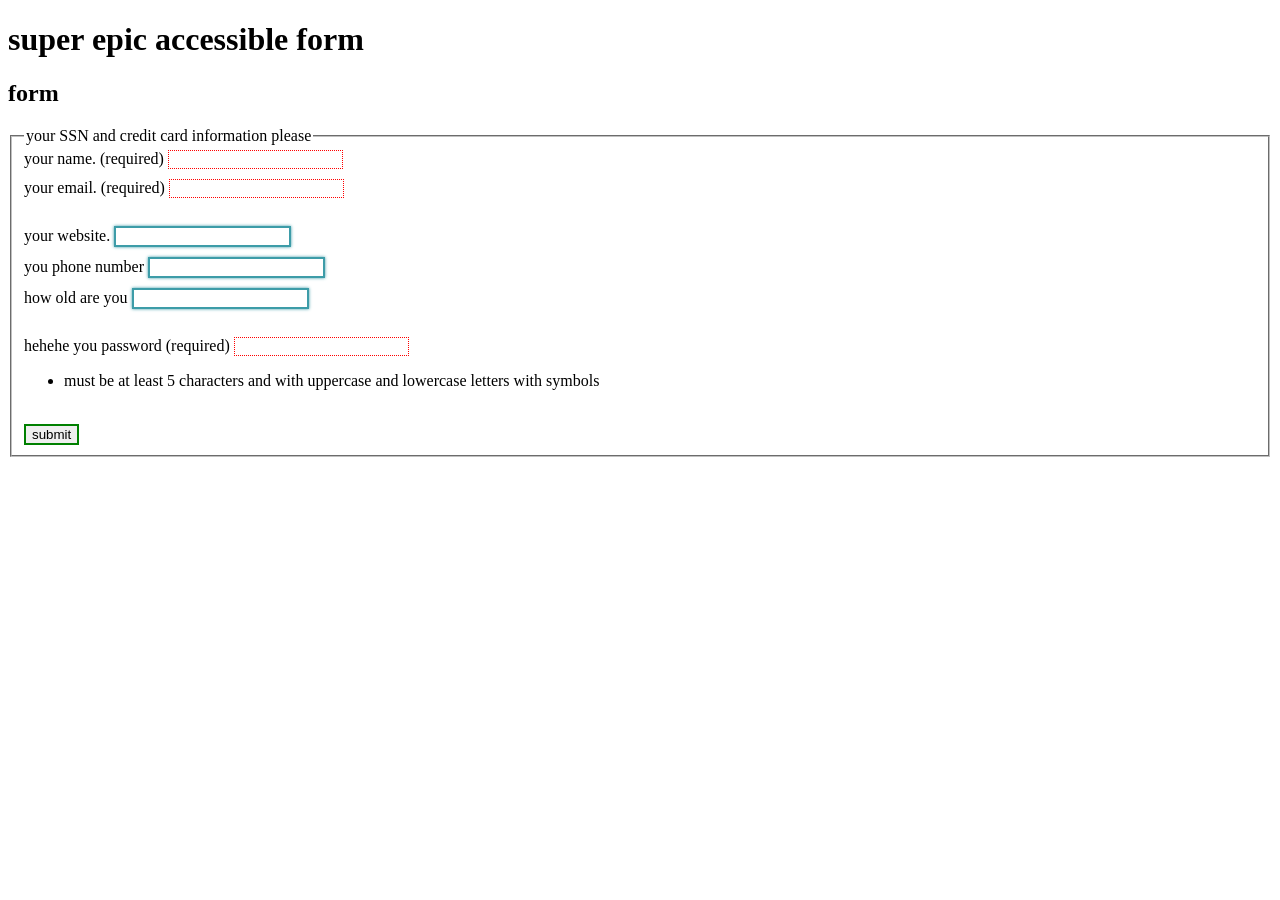
<file: forms.html>
<!DOCTYPE html>
<html lang="en">
<head>
    <meta charset="UTF-8">
    <meta name="viewport" content="width=device-width, initial-scale=1.0">
    <title>forms</title>

    <style> /* ideally would be in its own file with href to link */
        
input:focus {
  background: black;
  color: white;
  border: 4px solid yellow;

}
input:valid {
  border: 2px solid green;
}

input:invalid {
  border: 1px dotted red;
}

label
 {
  display: block;
  margin-bottom: 10px;
}

/*will target any field that is not submit and is valid*/
input:not([type="submit"]):valid {
    border-color: #3d9ca8;
    box-shadow: 0 0 3px #3d9ca8;
}

/* Hide and show list of inputRequirements when interacting with input */
input:not([type="submit"]) + .inputRequirements {
  overflow: hidden;
  max-height: 0;
  transition: max-height 1s ease-out;
}

input:not([type="submit"]):hover + .inputRequirements,
input:not([type="submit"]):focus + .inputRequirements,
input:not([type="submit"]):active + .inputRequirements {
  max-height: 1000px; /* any large number (bigger then the .inputRequirements list) */
  transition: max-height 1s ease-in;
}

    </style>

</head>

<body>

    <header>
        <h1>super epic accessible form</h1>
    </header>

    <main>
        <section>
            <h2>form</h2>
            <form id="myform" method="post">
                <fieldset>
                    <legend>your SSN and credit card information please</legend>

                    <label for="username">
                        your name. (required)
                    <input type="text" id="username" required>
                    </label>

                    <label for="email">
                        your email. (required)
                    <input type="email" id="email" required>
                    </label>

                    <br> <!--haha this worked-->
                    <!--before i needed this to separate the fields into new lines. now i just have extra on top of css-->

                    <label for="website">
                        your website.
                    <input type="url" id="website">
                    </label>

                    <label for="phone">
                        you phone number
                    <input type="tel" id="phone" minlength="7">
                    </label>

                    <label for="age">
                        how old are you
                    <input type="number" id="age">
                    </label>

                    <br>

                    <label for="password">
                        hehehe you password (required)
                    <input type="text" id="password" maxlength="20" minlength="5" pattern="(?=.*\d)(?=.*[a-z])(?.*[A-Z])(?=.*[@#$%^&+!=]).*" required>
                    </label>
                    <ul class="inputRequirements">
                        <li> must be at least 5 characters and with uppercase and lowercase letters with symbols </li>
                    </ul>

                    <br>
                    <input type="submit" value="submit"> <!--this throws an error in WAVE for having no attribute if "value" is missing-->

                </fieldset>
            </form>
        </section>
    </main>

</body>
</html>
</file>
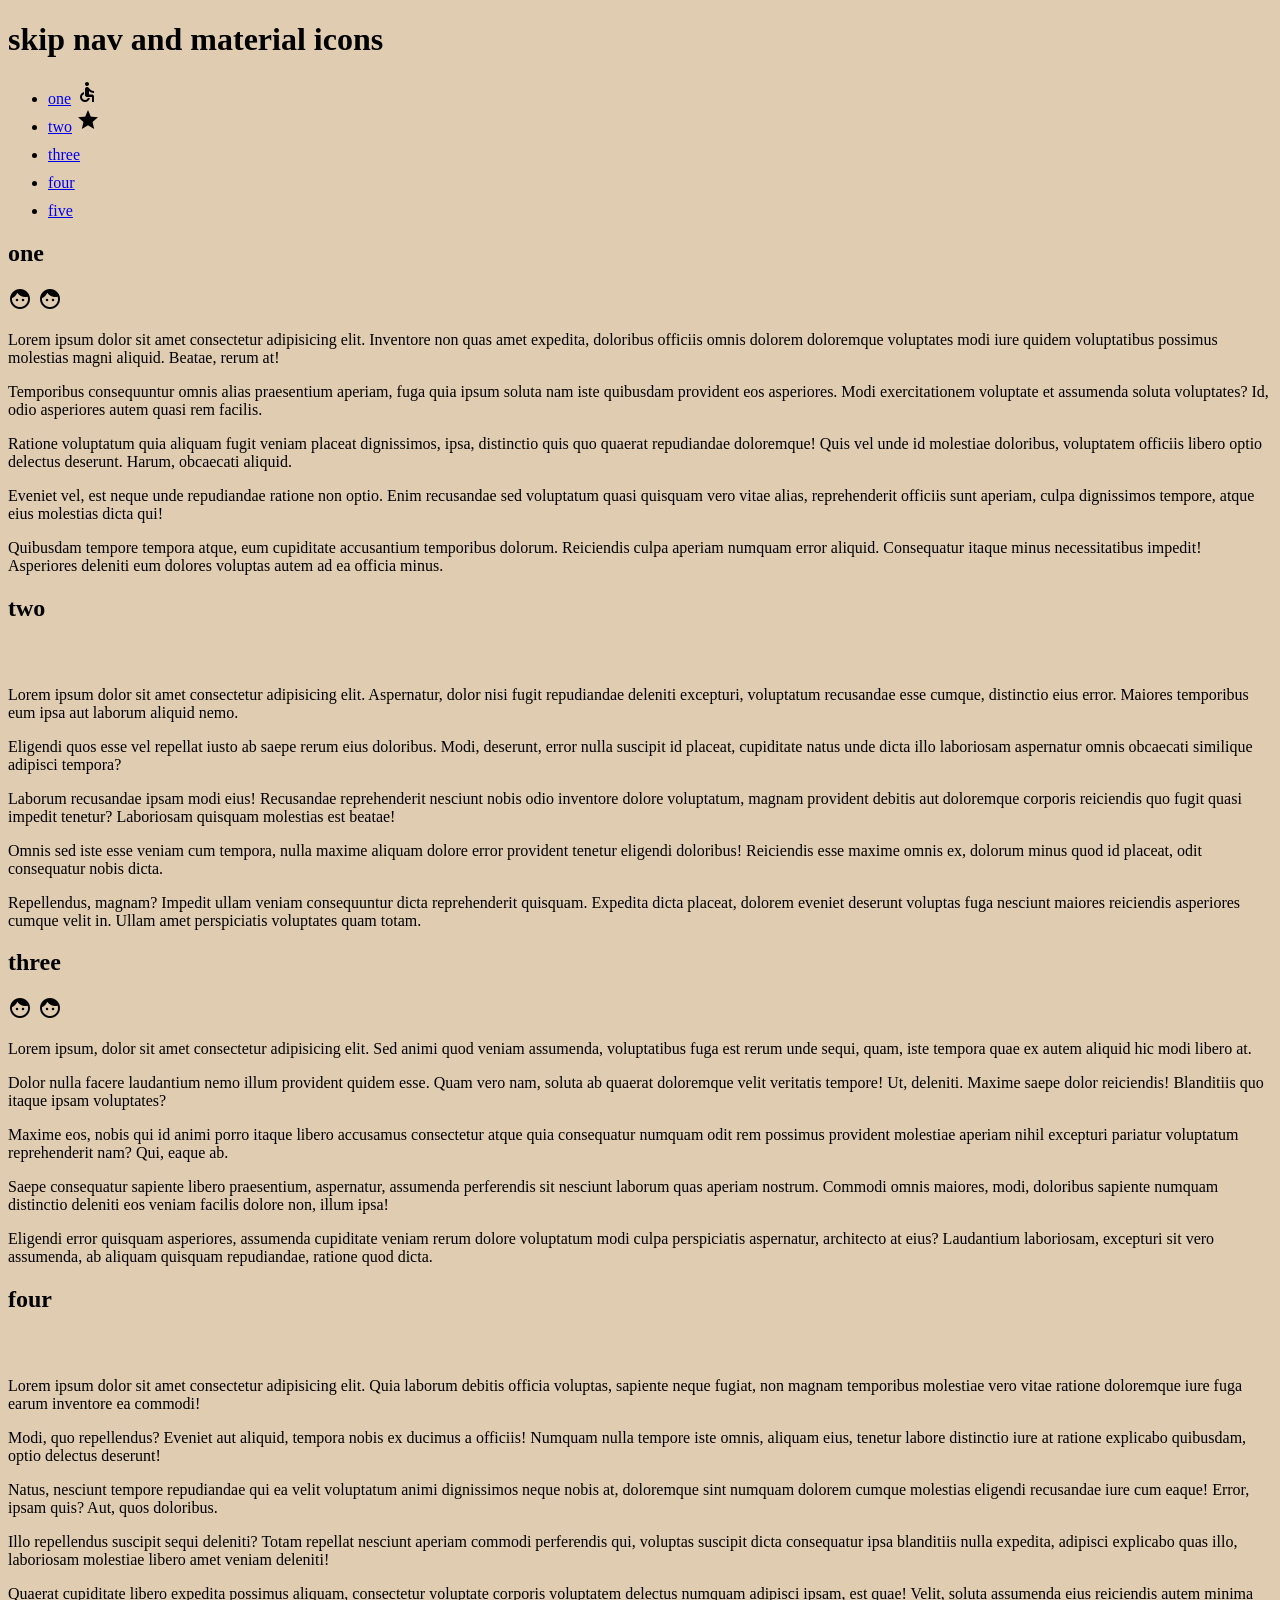
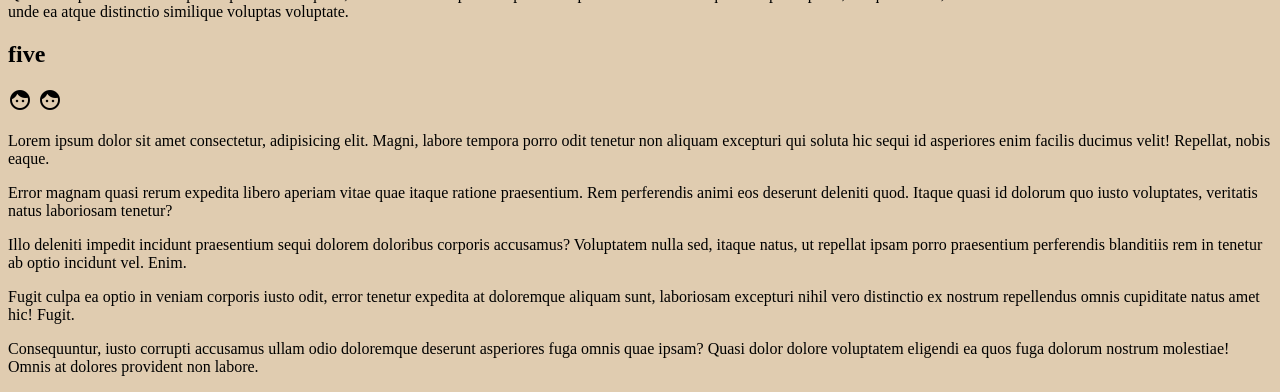
<file: skip-nav-icons.html>
<!DOCTYPE html>
<html lang="en">
<head>
    <meta charset="UTF-8">
    <meta name="viewport" content="width=device-width, initial-scale=1.0">
    <title>accessibility skip nav icons</title>
    <link href="css/skip-nav-icons.css" rel="stylesheet">
</head>
<body>
    <a class="skip-link" href="#maincontent">skip to main content</a>
    <header>
        <h1>skip nav and material icons</h1>
    </header>
    <nav>
        <ul>
            <li><a href="#one">one</a> <span aria-hidden="true" class="material-icons">accessible</span></li>
            <li><a href="#two">two</a> <span aria-hidden="true" class="material-icons">star</span></li>
            <li><a href="#three">three</a> <span aria-hidden="true" class="material-icons">eco</span></li>
            <li><a href="#four">four</a> <span aria-hidden="true" class="material-icons">diversity_3</span></li>
            <li><a href="#five">five</a> <span aria-hidden="true" class="material-icons">abc</span></li>
        </ul>
    </nav>
    <main id="maincontent">
        <section>
            <h2 id="one">one</h2>
            <span aria-hidden=”true” class="material-icons">face face</span>
            <p>Lorem ipsum dolor sit amet consectetur adipisicing elit. Inventore non quas amet expedita, doloribus officiis omnis dolorem doloremque voluptates modi iure quidem voluptatibus possimus molestias magni aliquid. Beatae, rerum at!</p>
            <p>Temporibus consequuntur omnis alias praesentium aperiam, fuga quia ipsum soluta nam iste quibusdam provident eos asperiores. Modi exercitationem voluptate et assumenda soluta voluptates? Id, odio asperiores autem quasi rem facilis.</p>
            <p>Ratione voluptatum quia aliquam fugit veniam placeat dignissimos, ipsa, distinctio quis quo quaerat repudiandae doloremque! Quis vel unde id molestiae doloribus, voluptatem officiis libero optio delectus deserunt. Harum, obcaecati aliquid.</p>
            <p>Eveniet vel, est neque unde repudiandae ratione non optio. Enim recusandae sed voluptatum quasi quisquam vero vitae alias, reprehenderit officiis sunt aperiam, culpa dignissimos tempore, atque eius molestias dicta qui!</p>
            <p>Quibusdam tempore tempora atque, eum cupiditate accusantium temporibus dolorum. Reiciendis culpa aperiam numquam error aliquid. Consequatur itaque minus necessitatibus impedit! Asperiores deleniti eum dolores voluptas autem ad ea officia minus.</p>
        </section>
        <section id="two">
            <h2>two</h2>
            <span aria-hidden=”true” class="material-icons">sunny sunny</span>
            <p>Lorem ipsum dolor sit amet consectetur adipisicing elit. Aspernatur, dolor nisi fugit repudiandae deleniti excepturi, voluptatum recusandae esse cumque, distinctio eius error. Maiores temporibus eum ipsa aut laborum aliquid nemo.</p>
            <p>Eligendi quos esse vel repellat iusto ab saepe rerum eius doloribus. Modi, deserunt, error nulla suscipit id placeat, cupiditate natus unde dicta illo laboriosam aspernatur omnis obcaecati similique adipisci tempora?</p>
            <p>Laborum recusandae ipsam modi eius! Recusandae reprehenderit nesciunt nobis odio inventore dolore voluptatum, magnam provident debitis aut doloremque corporis reiciendis quo fugit quasi impedit tenetur? Laboriosam quisquam molestias est beatae!</p>
            <p>Omnis sed iste esse veniam cum tempora, nulla maxime aliquam dolore error provident tenetur eligendi doloribus! Reiciendis esse maxime omnis ex, dolorum minus quod id placeat, odit consequatur nobis dicta.</p>
            <p>Repellendus, magnam? Impedit ullam veniam consequuntur dicta reprehenderit quisquam. Expedita dicta placeat, dolorem eveniet deserunt voluptas fuga nesciunt maiores reiciendis asperiores cumque velit in. Ullam amet perspiciatis voluptates quam totam.</p>
        </section>
        <section id="three">
            <h2>three</h2>
            <span aria-hidden=”true” class="material-icons">face face</span>
            <p>Lorem ipsum, dolor sit amet consectetur adipisicing elit. Sed animi quod veniam assumenda, voluptatibus fuga est rerum unde sequi, quam, iste tempora quae ex autem aliquid hic modi libero at.</p>
            <p>Dolor nulla facere laudantium nemo illum provident quidem esse. Quam vero nam, soluta ab quaerat doloremque velit veritatis tempore! Ut, deleniti. Maxime saepe dolor reiciendis! Blanditiis quo itaque ipsam voluptates?</p>
            <p>Maxime eos, nobis qui id animi porro itaque libero accusamus consectetur atque quia consequatur numquam odit rem possimus provident molestiae aperiam nihil excepturi pariatur voluptatum reprehenderit nam? Qui, eaque ab.</p>
            <p>Saepe consequatur sapiente libero praesentium, aspernatur, assumenda perferendis sit nesciunt laborum quas aperiam nostrum. Commodi omnis maiores, modi, doloribus sapiente numquam distinctio deleniti eos veniam facilis dolore non, illum ipsa!</p>
            <p>Eligendi error quisquam asperiores, assumenda cupiditate veniam rerum dolore voluptatum modi culpa perspiciatis aspernatur, architecto at eius? Laudantium laboriosam, excepturi sit vero assumenda, ab aliquam quisquam repudiandae, ratione quod dicta.</p>
        </section>
        <section id="four">
            <h2>four</h2>
            <span aria-hidden=”true” class="material-icons">sunny sunny</span>
            <p>Lorem ipsum dolor sit amet consectetur adipisicing elit. Quia laborum debitis officia voluptas, sapiente neque fugiat, non magnam temporibus molestiae vero vitae ratione doloremque iure fuga earum inventore ea commodi!</p>
            <p>Modi, quo repellendus? Eveniet aut aliquid, tempora nobis ex ducimus a officiis! Numquam nulla tempore iste omnis, aliquam eius, tenetur labore distinctio iure at ratione explicabo quibusdam, optio delectus deserunt!</p>
            <p>Natus, nesciunt tempore repudiandae qui ea velit voluptatum animi dignissimos neque nobis at, doloremque sint numquam dolorem cumque molestias eligendi recusandae iure cum eaque! Error, ipsam quis? Aut, quos doloribus.</p>
            <p>Illo repellendus suscipit sequi deleniti? Totam repellat nesciunt aperiam commodi perferendis qui, voluptas suscipit dicta consequatur ipsa blanditiis nulla expedita, adipisci explicabo quas illo, laboriosam molestiae libero amet veniam deleniti!</p>
            <p>Quaerat cupiditate libero expedita possimus aliquam, consectetur voluptate corporis voluptatem delectus numquam adipisci ipsam, est quae! Velit, soluta assumenda eius reiciendis autem minima unde ea atque distinctio similique voluptas voluptate.</p>
        </section>
        <section id="five">
            <h2>five</h2>
            <span aria-hidden=”true” class="material-icons">face face</span>
            <p>Lorem ipsum dolor sit amet consectetur, adipisicing elit. Magni, labore tempora porro odit tenetur non aliquam excepturi qui soluta hic sequi id asperiores enim facilis ducimus velit! Repellat, nobis eaque.</p>
            <p>Error magnam quasi rerum expedita libero aperiam vitae quae itaque ratione praesentium. Rem perferendis animi eos deserunt deleniti quod. Itaque quasi id dolorum quo iusto voluptates, veritatis natus laboriosam tenetur?</p>
            <p>Illo deleniti impedit incidunt praesentium sequi dolorem doloribus corporis accusamus? Voluptatem nulla sed, itaque natus, ut repellat ipsam porro praesentium perferendis blanditiis rem in tenetur ab optio incidunt vel. Enim.</p>
            <p>Fugit culpa ea optio in veniam corporis iusto odit, error tenetur expedita at doloremque aliquam sunt, laboriosam excepturi nihil vero distinctio ex nostrum repellendus omnis cupiditate natus amet hic! Fugit.</p>
            <p>Consequuntur, iusto corrupti accusamus ullam odio doloremque deserunt asperiores fuga omnis quae ipsam? Quasi dolor dolore voluptatem eligendi ea quos fuga dolorum nostrum molestiae! Omnis at dolores provident non labore.</p>
        </section>
    </main>
</body>
</html>
</file>
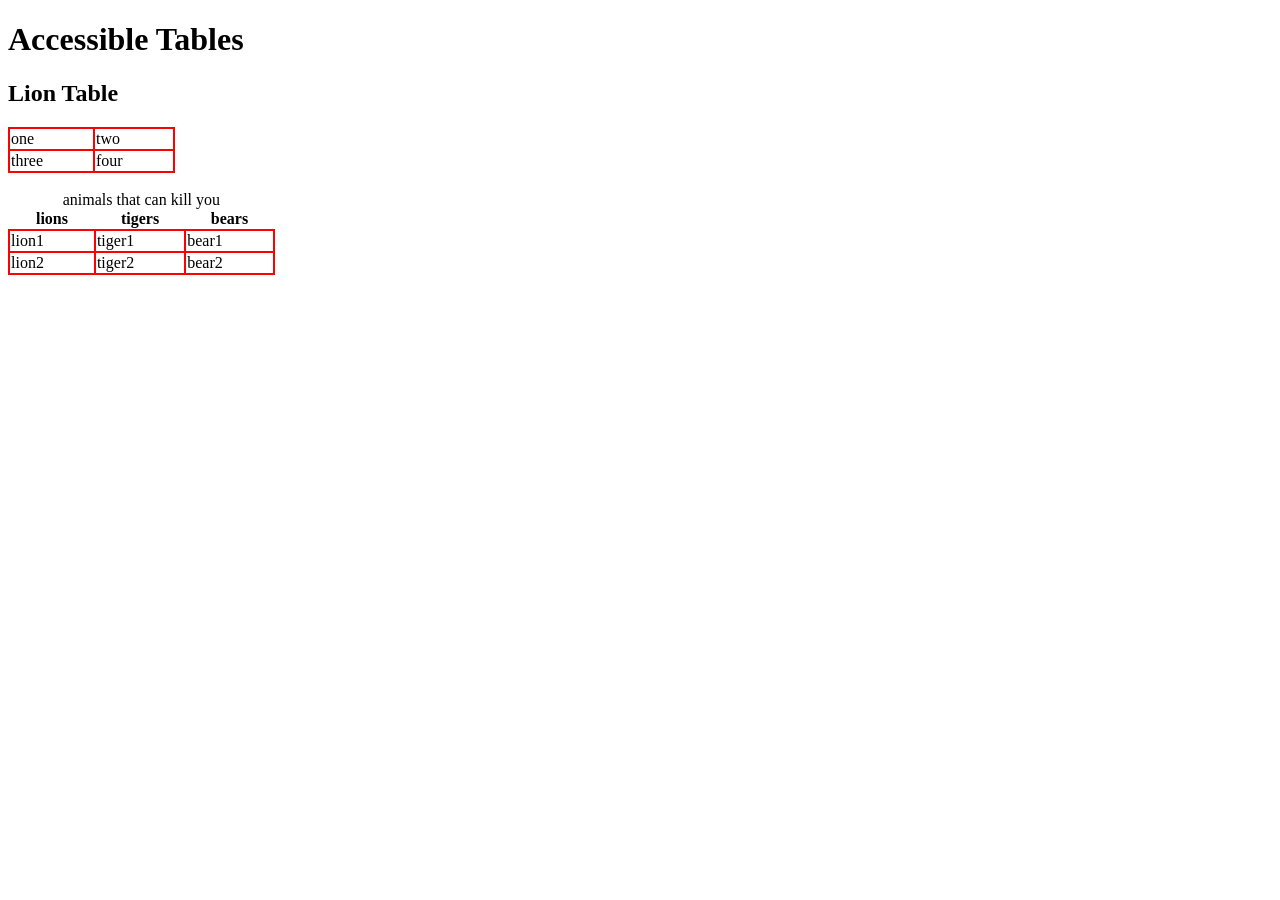
<file: tables.html>
<!DOCTYPE html>
<html lang="en">
<head>
    <meta charset="UTF-8">
    <meta name="viewport" content="width=device-width, initial-scale=1.0">
    <title>tables</title>
    <style>
        table, th, td {border-collapse: collapse;}
        td { 
        border-collapse: collapse;
        border: 2px solid red;}
        td {padding-right: 50px}
    </style>
</head>
<body>
    <header>
        <h1>Accessible Tables</h1>
    </header>

    <main>

        <section>
            <h2>Lion Table</h2> <!-- This table is bad visually and flagged by accessibility -->
            <table>
                <tr>
                    <td>one</td>
                    <td>two</td>
                </tr>
                <tr>
                    <td>three</td>
                    <td>four</td>
                </tr>
            </table>
        </section>
        <br> <!--break is allowed i think-->
        <section>
            <table>
                <caption>animals that can kill you</caption>
            <thead>
                <tr>
                    <th scope="col">lions</th>
                    <th scope="col">tigers</th>
                    <th scope="col">bears</th>
                </tr>
            </thead>
            <tbody>
                <tr>
                    <td>lion1</td>
                    <td>tiger1</td>
                    <td>bear1</td>
                </tr>
                <tr>
                    <td>lion2</td>
                    <td>tiger2</td>
                    <td>bear2</td>
                </tr>
            </tbody>
            </table>
        </section>

    </main>
</body>
</html>
</file>
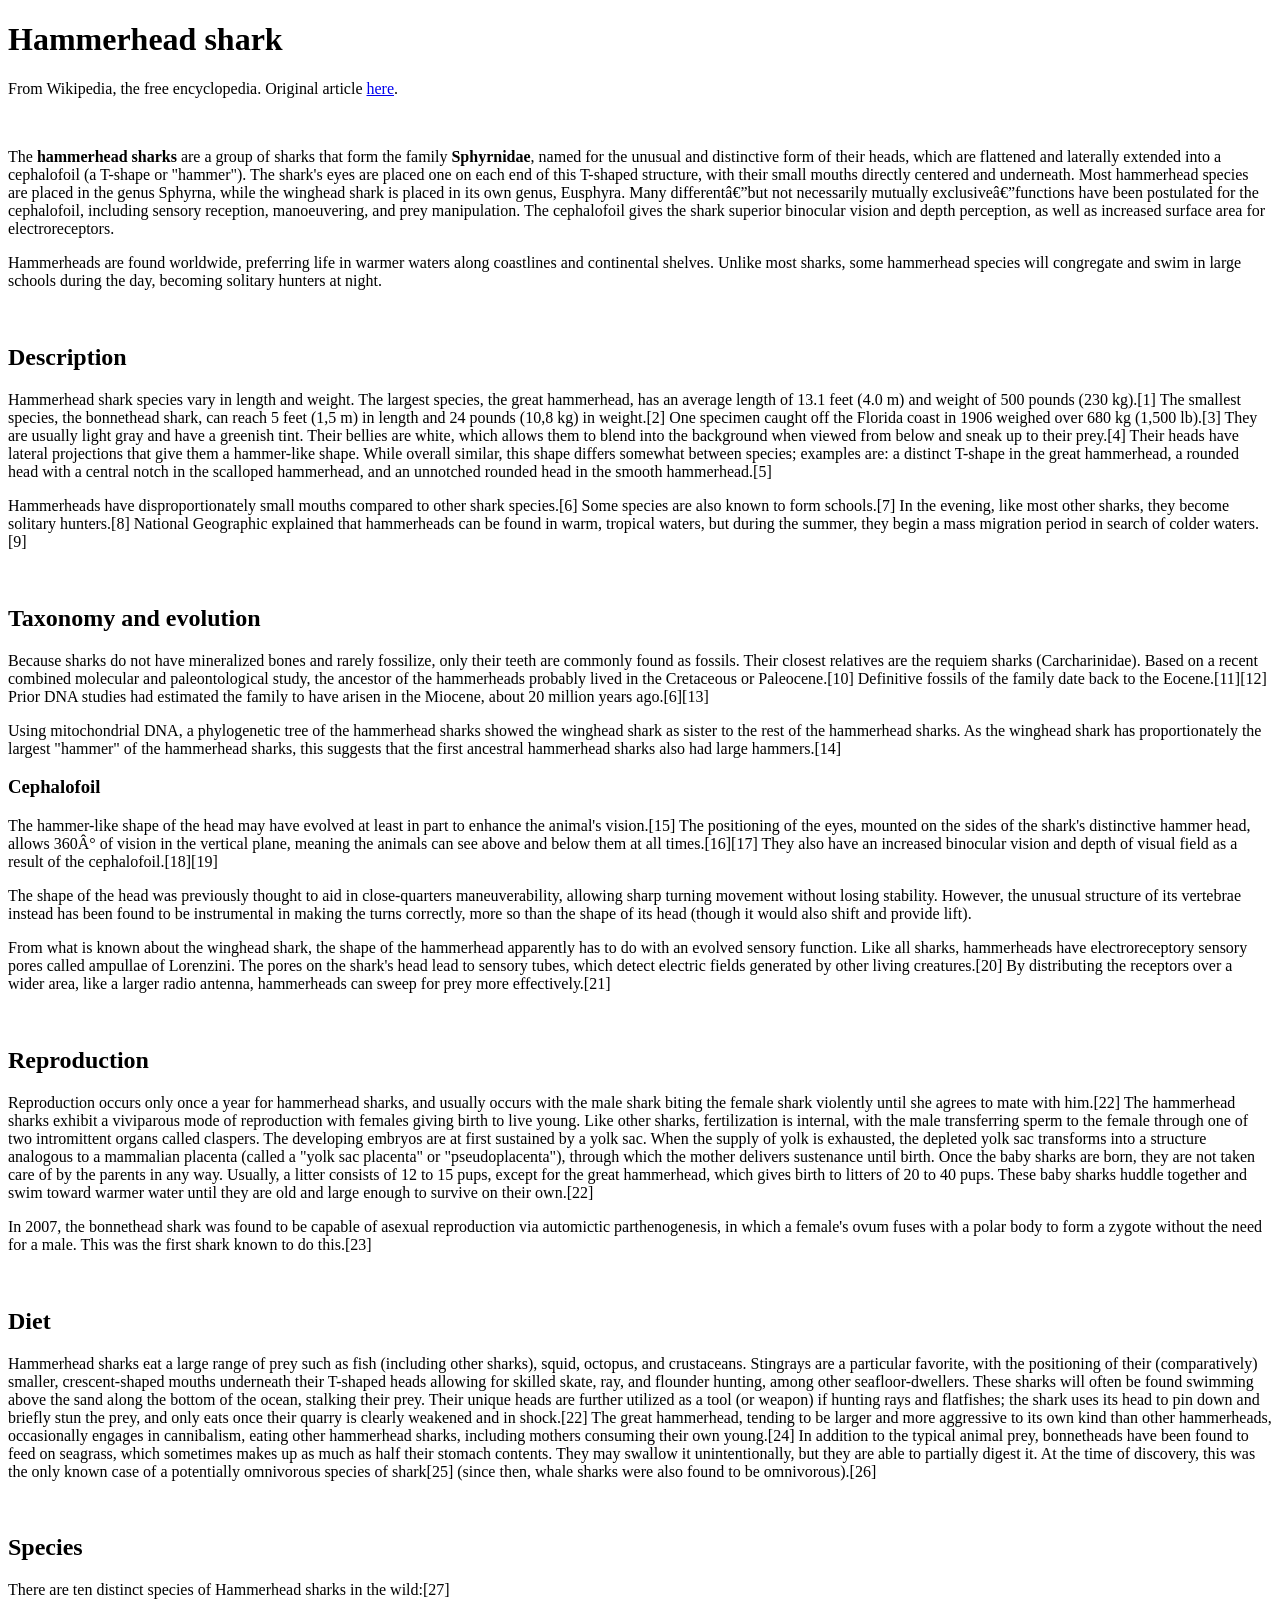
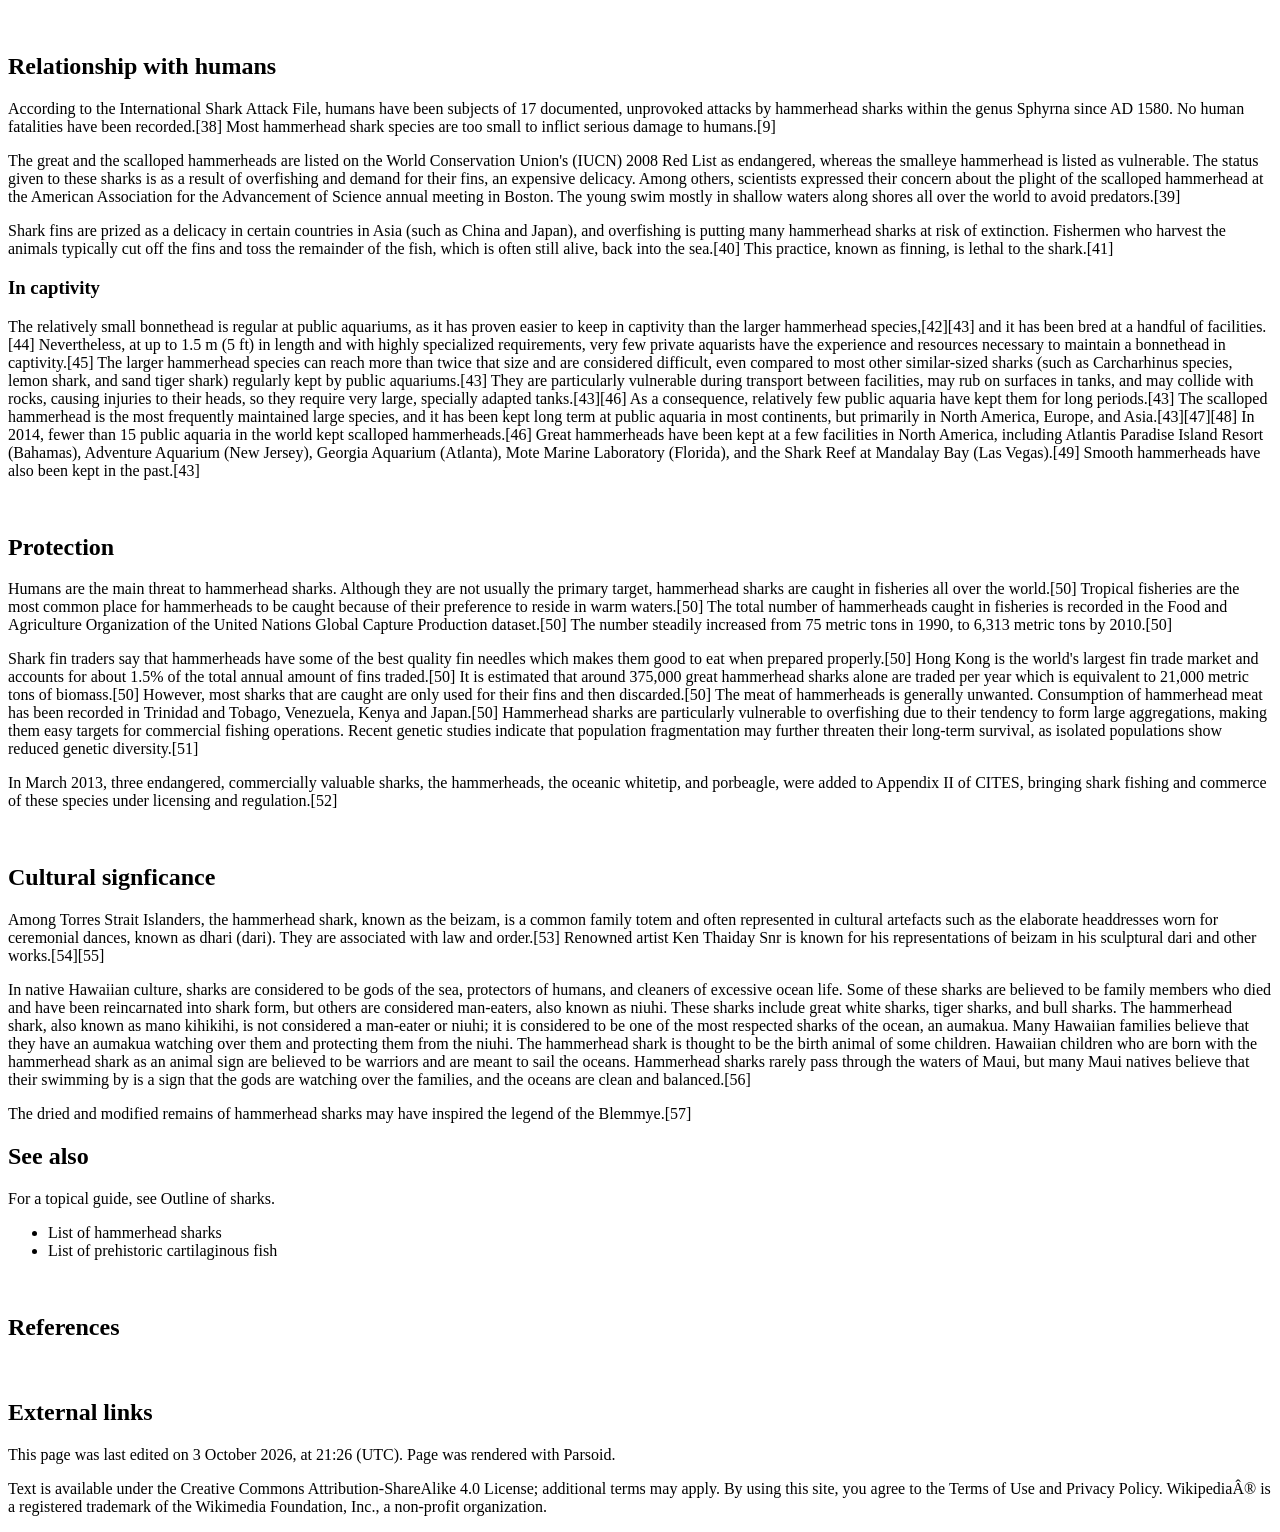
<file: wikipedia.html>
<!DOCTYPE html>
<html lang="en">
    <head>
        <meta charset="UTC-8" name="wikipedia">
        <title>Hammerhead Sharks</title>
        <style>
            .sr-only {
            border: 0;
            clip: rect(0, 0, 0, 0);
            height: 1px;
            margin: -1px;
            overflow: hidden;
            padding: 0;
            position: absolute;
            white-space: nowrap;
            width: 1px;
            }
        </style>

    </head>

    <body>
        <h1>Hammerhead shark</h1>
        <p id="footnote">From Wikipedia, the free encyclopedia. Original article <a href="https://en.wikipedia.org/wiki/Hammerhead_shark">here</a>.</p>
        <br>
            <p>The <strong>hammerhead sharks</strong> are a group of sharks that form the family <strong>Sphyrnidae</strong>, named for the unusual and distinctive form of their heads, which are flattened and laterally extended into a cephalofoil (a T-shape or "hammer"). The shark's eyes are placed one on each end of this T-shaped structure, with their small mouths directly centered and underneath. Most hammerhead species are placed in the genus Sphyrna, while the winghead shark is placed in its own genus, Eusphyra. Many different—but not necessarily mutually exclusive—functions have been postulated for the cephalofoil, including sensory reception, manoeuvering, and prey manipulation. The cephalofoil gives the shark superior binocular vision and depth perception, as well as increased surface area for electroreceptors.</p>
            <p>Hammerheads are found worldwide, preferring life in warmer waters along coastlines and continental shelves. Unlike most sharks, some hammerhead species will congregate and swim in large schools during the day, becoming solitary hunters at night.</p>
       
        <br>
        <h2>Description</h2>
            <p>Hammerhead shark species vary in length and weight. The largest species, the great hammerhead, has an average length of 13.1 feet (4.0 m) and weight of 500 pounds (230 kg).[1] The smallest species, the bonnethead shark, can reach 5 feet (1,5 m) in length and 24 pounds (10,8 kg) in weight.[2] One specimen caught off the Florida coast in 1906 weighed over 680 kg (1,500 lb).[3] They are usually light gray and have a greenish tint. Their bellies are white, which allows them to blend into the background when viewed from below and sneak up to their prey.[4] Their heads have lateral projections that give them a hammer-like shape. While overall similar, this shape differs somewhat between species; examples are: a distinct T-shape in the great hammerhead, a rounded head with a central notch in the scalloped hammerhead, and an unnotched rounded head in the smooth hammerhead.[5]</p>

            <p>Hammerheads have disproportionately small mouths compared to other shark species.[6] Some species are also known to form schools.[7] In the evening, like most other sharks, they become solitary hunters.[8] National Geographic explained that hammerheads can be found in warm, tropical waters, but during the summer, they begin a mass migration period in search of colder waters.[9]</p>

        <br>
        <h2>Taxonomy and evolution</h2>
            <p>Because sharks do not have mineralized bones and rarely fossilize, only their teeth are commonly found as fossils. Their closest relatives are the requiem sharks (Carcharinidae). Based on a recent combined molecular and paleontological study, the ancestor of the hammerheads probably lived in the Cretaceous or Paleocene.[10] Definitive fossils of the family date back to the Eocene.[11][12] Prior DNA studies had estimated the family to have arisen in the Miocene, about 20 million years ago.[6][13]</p>
            <p>Using mitochondrial DNA, a phylogenetic tree of the hammerhead sharks showed the winghead shark as sister to the rest of the hammerhead sharks. As the winghead shark has proportionately the largest "hammer" of the hammerhead sharks, this suggests that the first ancestral hammerhead sharks also had large hammers.[14]</p>
            <h3>Cephalofoil</h3>
            <p>The hammer-like shape of the head may have evolved at least in part to enhance the animal's vision.[15] The positioning of the eyes, mounted on the sides of the shark's distinctive hammer head, allows 360° of vision in the vertical plane, meaning the animals can see above and below them at all times.[16][17] They also have an increased binocular vision and depth of visual field as a result of the cephalofoil.[18][19]</p>
            <p>The shape of the head was previously thought to aid in close-quarters maneuverability, allowing sharp turning movement without losing stability. However, the unusual structure of its vertebrae instead has been found to be instrumental in making the turns correctly, more so than the shape of its head (though it would also shift and provide lift).</p>
            <p>From what is known about the winghead shark, the shape of the hammerhead apparently has to do with an evolved sensory function. Like all sharks, hammerheads have electroreceptory sensory pores called ampullae of Lorenzini. The pores on the shark's head lead to sensory tubes, which detect electric fields generated by other living creatures.[20] By distributing the receptors over a wider area, like a larger radio antenna, hammerheads can sweep for prey more effectively.[21]</p>

        <br>
        <h2>Reproduction</h2>
        <p>Reproduction occurs only once a year for hammerhead sharks, and usually occurs with the male shark biting the female shark violently until she agrees to mate with him.[22] The hammerhead sharks exhibit a viviparous mode of reproduction with females giving birth to live young. Like other sharks, fertilization is internal, with the male transferring sperm to the female through one of two intromittent organs called claspers. The developing embryos are at first sustained by a yolk sac. When the supply of yolk is exhausted, the depleted yolk sac transforms into a structure analogous to a mammalian placenta (called a "yolk sac placenta" or "pseudoplacenta"), through which the mother delivers sustenance until birth. Once the baby sharks are born, they are not taken care of by the parents in any way. Usually, a litter consists of 12 to 15 pups, except for the great hammerhead, which gives birth to litters of 20 to 40 pups. These baby sharks huddle together and swim toward warmer water until they are old and large enough to survive on their own.[22]</p>
        <p>In 2007, the bonnethead shark was found to be capable of asexual reproduction via automictic parthenogenesis, in which a female's ovum fuses with a polar body to form a zygote without the need for a male. This was the first shark known to do this.[23]</p>

        <br>
        <h2>Diet</h2>
        <p>Hammerhead sharks eat a large range of prey such as fish (including other sharks), squid, octopus, and crustaceans. Stingrays are a particular favorite, with the positioning of their (comparatively) smaller, crescent-shaped mouths underneath their T-shaped heads allowing for skilled skate, ray, and flounder hunting, among other seafloor-dwellers. These sharks will often be found swimming above the sand along the bottom of the ocean, stalking their prey. Their unique heads are further utilized as a tool (or weapon) if hunting rays and flatfishes; the shark uses its head to pin down and briefly stun the prey, and only eats once their quarry is clearly weakened and in shock.[22] The great hammerhead, tending to be larger and more aggressive to its own kind than other hammerheads, occasionally engages in cannibalism, eating other hammerhead sharks, including mothers consuming their own young.[24] In addition to the typical animal prey, bonnetheads have been found to feed on seagrass, which sometimes makes up as much as half their stomach contents. They may swallow it unintentionally, but they are able to partially digest it. At the time of discovery, this was the only known case of a potentially omnivorous species of shark[25] (since then, whale sharks were also found to be omnivorous).[26]</p>

        <br>
        <h2>Species</h2>
        <p>There are ten distinct species of Hammerhead sharks in the wild:[27]</p>
        <!--table-->

        <br>
        <h2>Relationship with humans</h2>
        <p>According to the International Shark Attack File, humans have been subjects of 17 documented, unprovoked attacks by hammerhead sharks within the genus Sphyrna since AD 1580. No human fatalities have been recorded.[38] Most hammerhead shark species are too small to inflict serious damage to humans.[9]</p>
        <p>The great and the scalloped hammerheads are listed on the World Conservation Union's (IUCN) 2008 Red List as endangered, whereas the smalleye hammerhead is listed as vulnerable. The status given to these sharks is as a result of overfishing and demand for their fins, an expensive delicacy. Among others, scientists expressed their concern about the plight of the scalloped hammerhead at the American Association for the Advancement of Science annual meeting in Boston. The young swim mostly in shallow waters along shores all over the world to avoid predators.[39]</p>
        <p>Shark fins are prized as a delicacy in certain countries in Asia (such as China and Japan), and overfishing is putting many hammerhead sharks at risk of extinction. Fishermen who harvest the animals typically cut off the fins and toss the remainder of the fish, which is often still alive, back into the sea.[40] This practice, known as finning, is lethal to the shark.[41]</p>
        <h3>In captivity</h3>
        <p>The relatively small bonnethead is regular at public aquariums, as it has proven easier to keep in captivity than the larger hammerhead species,[42][43] and it has been bred at a handful of facilities.[44] Nevertheless, at up to 1.5 m (5 ft) in length and with highly specialized requirements, very few private aquarists have the experience and resources necessary to maintain a bonnethead in captivity.[45] The larger hammerhead species can reach more than twice that size and are considered difficult, even compared to most other similar-sized sharks (such as Carcharhinus species, lemon shark, and sand tiger shark) regularly kept by public aquariums.[43] They are particularly vulnerable during transport between facilities, may rub on surfaces in tanks, and may collide with rocks, causing injuries to their heads, so they require very large, specially adapted tanks.[43][46] As a consequence, relatively few public aquaria have kept them for long periods.[43] The scalloped hammerhead is the most frequently maintained large species, and it has been kept long term at public aquaria in most continents, but primarily in North America, Europe, and Asia.[43][47][48] In 2014, fewer than 15 public aquaria in the world kept scalloped hammerheads.[46] Great hammerheads have been kept at a few facilities in North America, including Atlantis Paradise Island Resort (Bahamas), Adventure Aquarium (New Jersey), Georgia Aquarium (Atlanta), Mote Marine Laboratory (Florida), and the Shark Reef at Mandalay Bay (Las Vegas).[49] Smooth hammerheads have also been kept in the past.[43]</p>

        <br>
        <h2>Protection</h2>
        <p>Humans are the main threat to hammerhead sharks. Although they are not usually the primary target, hammerhead sharks are caught in fisheries all over the world.[50] Tropical fisheries are the most common place for hammerheads to be caught because of their preference to reside in warm waters.[50] The total number of hammerheads caught in fisheries is recorded in the Food and Agriculture Organization of the United Nations Global Capture Production dataset.[50] The number steadily increased from 75 metric tons in 1990, to 6,313 metric tons by 2010.[50]</p>
        <p>Shark fin traders say that hammerheads have some of the best quality fin needles which makes them good to eat when prepared properly.[50] Hong Kong is the world's largest fin trade market and accounts for about 1.5% of the total annual amount of fins traded.[50] It is estimated that around 375,000 great hammerhead sharks alone are traded per year which is equivalent to 21,000 metric tons of biomass.[50] However, most sharks that are caught are only used for their fins and then discarded.[50] The meat of hammerheads is generally unwanted. Consumption of hammerhead meat has been recorded in Trinidad and Tobago, Venezuela, Kenya and Japan.[50] Hammerhead sharks are particularly vulnerable to overfishing due to their tendency to form large aggregations, making them easy targets for commercial fishing operations. Recent genetic studies indicate that population fragmentation may further threaten their long-term survival, as isolated populations show reduced genetic diversity.[51]</p>
        <p>In March 2013, three endangered, commercially valuable sharks, the hammerheads, the oceanic whitetip, and porbeagle, were added to Appendix II of CITES, bringing shark fishing and commerce of these species under licensing and regulation.[52]</p>

        <br>
        <h2>Cultural signficance</h2>
        <p>Among Torres Strait Islanders, the hammerhead shark, known as the beizam, is a common family totem and often represented in cultural artefacts such as the elaborate headdresses worn for ceremonial dances, known as dhari (dari). They are associated with law and order.[53] Renowned artist Ken Thaiday Snr is known for his representations of beizam in his sculptural dari and other works.[54][55]</p>
        <p>In native Hawaiian culture, sharks are considered to be gods of the sea, protectors of humans, and cleaners of excessive ocean life. Some of these sharks are believed to be family members who died and have been reincarnated into shark form, but others are considered man-eaters, also known as niuhi. These sharks include great white sharks, tiger sharks, and bull sharks. The hammerhead shark, also known as mano kihikihi, is not considered a man-eater or niuhi; it is considered to be one of the most respected sharks of the ocean, an aumakua. Many Hawaiian families believe that they have an aumakua watching over them and protecting them from the niuhi. The hammerhead shark is thought to be the birth animal of some children. Hawaiian children who are born with the hammerhead shark as an animal sign are believed to be warriors and are meant to sail the oceans. Hammerhead sharks rarely pass through the waters of Maui, but many Maui natives believe that their swimming by is a sign that the gods are watching over the families, and the oceans are clean and balanced.[56]</p>
        <p>The dried and modified remains of hammerhead sharks may have inspired the legend of the Blemmye.[57]</p>

        <h2>See also</h2>
        <p id="footnote">For a topical guide, see Outline of sharks.</p>
        <ul>
            <li>List of hammerhead sharks</li>
            <li>List of prehistoric cartilaginous fish</li>
        </ul>

        <br>
        <h2>References</h2>

        <br>
        <h2>External links</h2>


    <footer>
        <p id="footnote">This page was last edited on 3 October 2026, at 21:26 (UTC). Page was rendered with Parsoid.</p>
        <p id="footnote">Text is available under the Creative Commons Attribution-ShareAlike 4.0 License; additional terms may apply. By using this site, you agree to the Terms of Use and Privacy Policy. Wikipedia® is a registered trademark of the Wikimedia Foundation, Inc., a non-profit organization.</p>
    </footer>
    </body>
    
</html>
</file>
<file: css/skip-nav-icons.css>
@import url('https://fonts.googleapis.com/icon?family=Material+Icons');

body {
    background: rgb(224, 204, 176);
}

.skip-link {
  background: rgb(50, 3, 3);
  color: #fff;
  font-weight: 700;
  padding: 4px;
  position: absolute;
  transform: translateY(-200%);
}

.skip-link:focus {
  transform: translateY(-100%);
}

.skip-link {
  /* Same as  before */
  transition: transform 0.3s;
}
</file>
